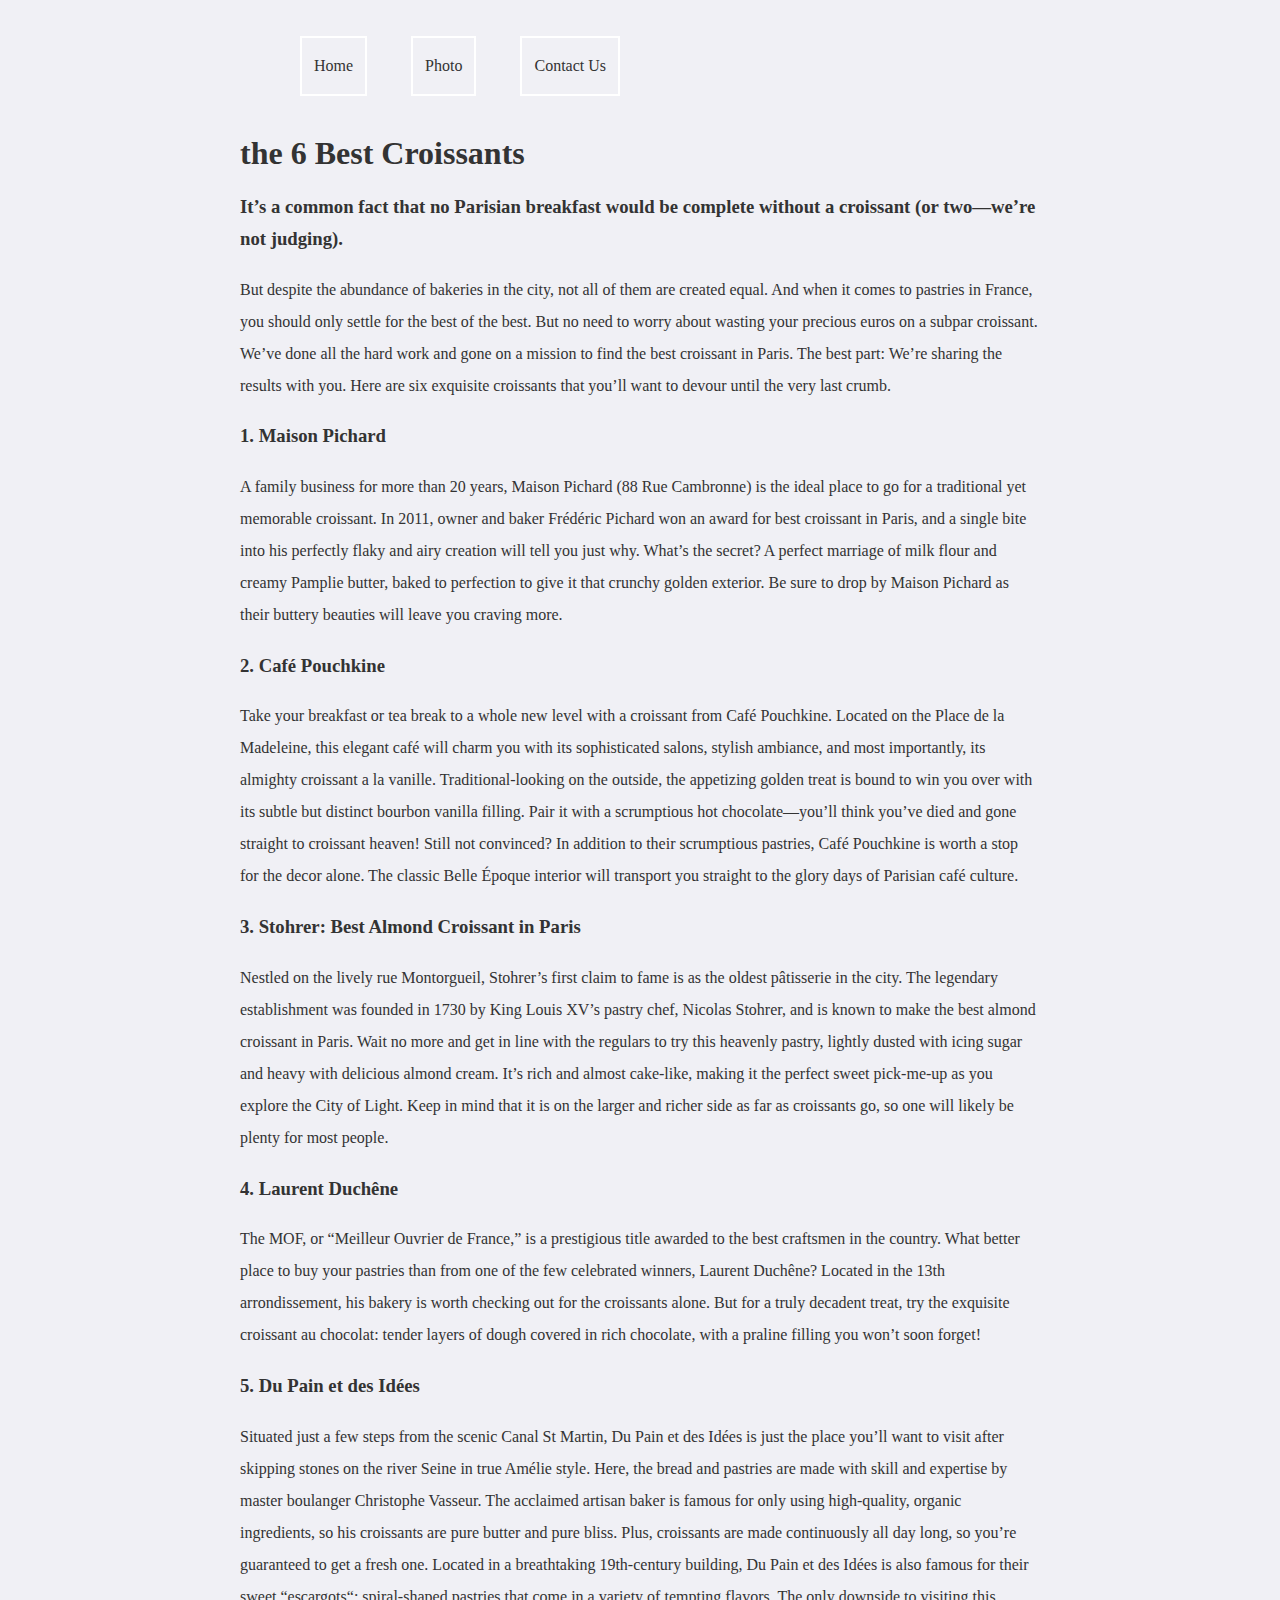
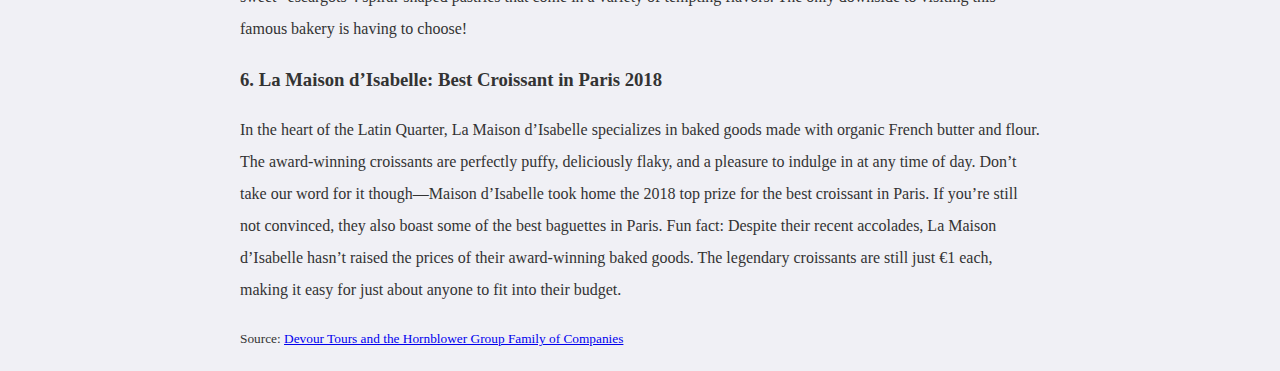
<file: index.html>
<!DOCTYPE html>
<html lang="en">
  <head>
    <meta charset="UTF-8" />
    <meta
      name="viewport"
      content="width=device-width, user-scalable=no, initial-scale=1.0, maximum-scale=1.0, minimum-scale=1.0"
    />
    <meta http-equiv="X-UA-Compatible" content="ie=edge" />
    <title>The Best Croissants in Paris</title>
    <link rel="stylesheet" href="/src/app.css" />
    <meta
      name="description"
      content="the 6 Best Croissants for breakfast in Paris"
    />
  </head>
  <body>
    <header>
      <nav>
        <ul>
          <li>
            <a href="/" target="_blank" title="Home page">Home</a>
          </li>
          <li>
            <a href="/photo.html" title="Photo of croissant">Photo</a>
          </li>
          <li>
            <a href="/contact.html" title="Contact to developer">Contact Us</a>
          </li>
        </ul>
      </nav>
    </header>
    <article>
      <h1>the 6 Best Croissants</h1>
      <h3>
        It’s a common fact that no Parisian breakfast would be complete without
        a croissant (or two—we’re not judging).
      </h3>
      <p>
        But despite the abundance of bakeries in the city, not all of them are
        created equal. And when it comes to pastries in France, you should only
        settle for the best of the best. But no need to worry about wasting your
        precious euros on a subpar croissant. We’ve done all the hard work and
        gone on a mission to find the best croissant in Paris. The best part:
        We’re sharing the results with you. Here are six exquisite croissants
        that you’ll want to devour until the very last crumb.
      </p>
      <h3>1. Maison Pichard</h3>
      <p>
        A family business for more than 20 years, Maison Pichard (88 Rue
        Cambronne) is the ideal place to go for a traditional yet memorable
        croissant. In 2011, owner and baker Frédéric Pichard won an award for
        best croissant in Paris, and a single bite into his perfectly flaky and
        airy creation will tell you just why. What’s the secret? A perfect
        marriage of milk flour and creamy Pamplie butter, baked to perfection to
        give it that crunchy golden exterior. Be sure to drop by Maison Pichard
        as their buttery beauties will leave you craving more.
      </p>
      <h3>2. Café Pouchkine</h3>
      <p>
        Take your breakfast or tea break to a whole new level with a croissant
        from Café Pouchkine. Located on the Place de la Madeleine, this elegant
        café will charm you with its sophisticated salons, stylish ambiance, and
        most importantly, its almighty croissant a la vanille.
        Traditional-looking on the outside, the appetizing golden treat is bound
        to win you over with its subtle but distinct bourbon vanilla filling.
        Pair it with a scrumptious hot chocolate—you’ll think you’ve died and
        gone straight to croissant heaven! Still not convinced? In addition to
        their scrumptious pastries, Café Pouchkine is worth a stop for the decor
        alone. The classic Belle Époque interior will transport you straight to
        the glory days of Parisian café culture.
      </p>
      <h3>3. Stohrer: Best Almond Croissant in Paris</h3>
      <p>
        Nestled on the lively rue Montorgueil, Stohrer’s first claim to fame is
        as the oldest pâtisserie in the city. The legendary establishment was
        founded in 1730 by King Louis XV’s pastry chef, Nicolas Stohrer, and is
        known to make the best almond croissant in Paris. Wait no more and get
        in line with the regulars to try this heavenly pastry, lightly dusted
        with icing sugar and heavy with delicious almond cream. It’s rich and
        almost cake-like, making it the perfect sweet pick-me-up as you explore
        the City of Light. Keep in mind that it is on the larger and richer side
        as far as croissants go, so one will likely be plenty for most people.
      </p>
      <h3>4. Laurent Duchêne</h3>
      <p>
        The MOF, or “Meilleur Ouvrier de France,” is a prestigious title awarded
        to the best craftsmen in the country. What better place to buy your
        pastries than from one of the few celebrated winners, Laurent Duchêne?
        Located in the 13th arrondissement, his bakery is worth checking out for
        the croissants alone. But for a truly decadent treat, try the exquisite
        croissant au chocolat: tender layers of dough covered in rich chocolate,
        with a praline filling you won’t soon forget!
      </p>
      <h3>5. Du Pain et des Idées</h3>
      <p>
        Situated just a few steps from the scenic Canal St Martin, Du Pain et
        des Idées is just the place you’ll want to visit after skipping stones
        on the river Seine in true Amélie style. Here, the bread and pastries
        are made with skill and expertise by master boulanger Christophe
        Vasseur. The acclaimed artisan baker is famous for only using
        high-quality, organic ingredients, so his croissants are pure butter and
        pure bliss. Plus, croissants are made continuously all day long, so
        you’re guaranteed to get a fresh one. Located in a breathtaking
        19th-century building, Du Pain et des Idées is also famous for their
        sweet “escargots“: spiral-shaped pastries that come in a variety of
        tempting flavors. The only downside to visiting this famous bakery is
        having to choose!
      </p>
      <h3>6. La Maison d’Isabelle: Best Croissant in Paris 2018</h3>
      <p>
        In the heart of the Latin Quarter, La Maison d’Isabelle specializes in
        baked goods made with organic French butter and flour. The award-winning
        croissants are perfectly puffy, deliciously flaky, and a pleasure to
        indulge in at any time of day. Don’t take our word for it though—Maison
        d’Isabelle took home the 2018 top prize for the best croissant in Paris.
        If you’re still not convinced, they also boast some of the best
        baguettes in Paris. Fun fact: Despite their recent accolades, La Maison
        d’Isabelle hasn’t raised the prices of their award-winning baked goods.
        The legendary croissants are still just €1 each, making it easy for just
        about anyone to fit into their budget.
      </p>

      <p>
        <small
          >Source:
          <a
            href="https://devourtours.com/blog/best-croissants-in-paris/?cnt=SI"
            title="Link to original article"
            >Devour Tours and the Hornblower Group Family of Companies</a
          >
        </small>
      </p>
    </article>
  </body>
</html>
</file>
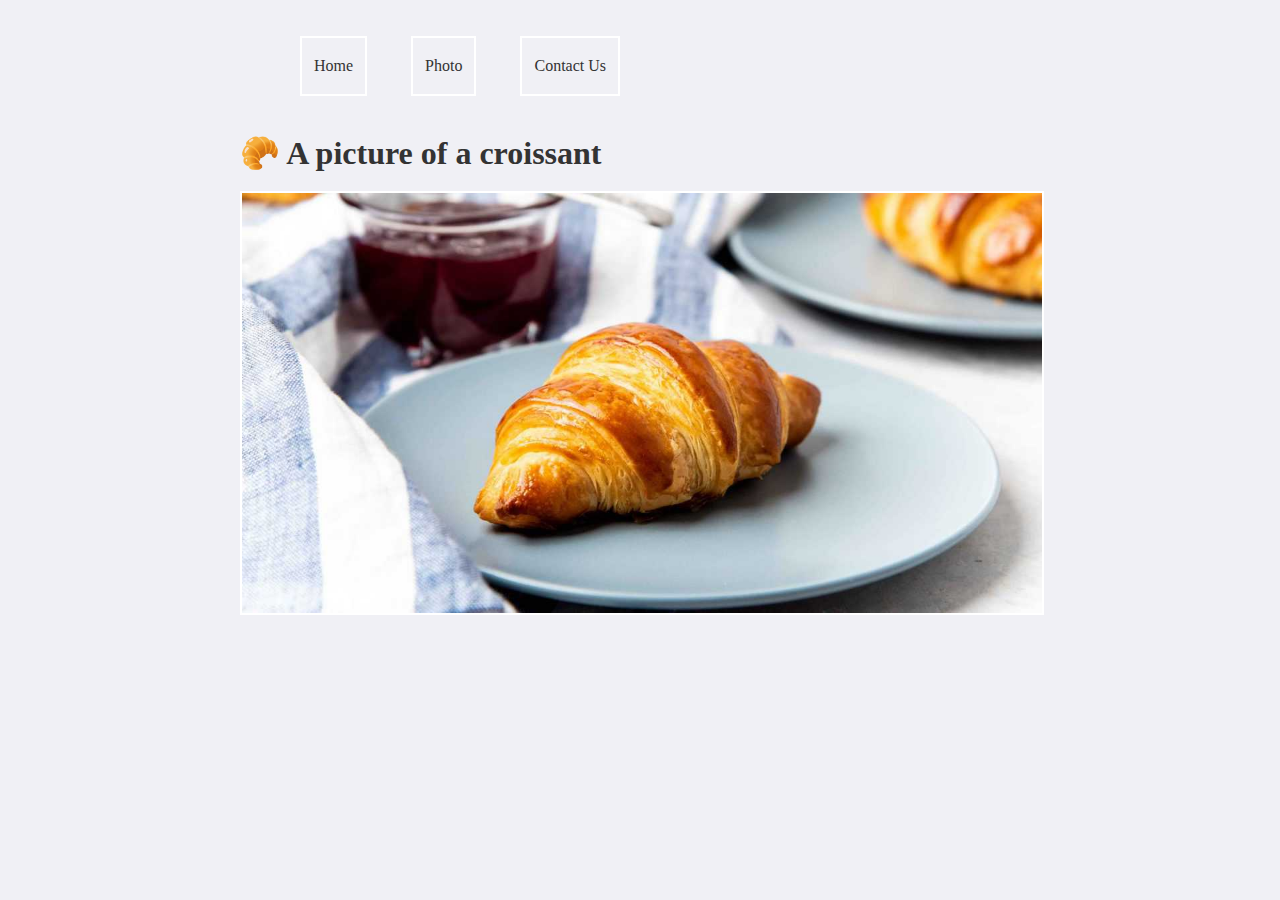
<file: photo.html>
<!DOCTYPE html>
<html lang="en">
  <head>
    <meta charset="UTF-8" />
    <meta
      name="viewport"
      content="width=device-width, user-scalable=no, initial-scale=1.0, maximum-scale=1.0, minimum-scale=1.0"
    />
    <meta http-equiv="X-UA-Compatible" content="ie=edge" />
    <title>Photo Croissant</title>
    <link rel="stylesheet" href="/src/app.css" />
  </head>
  <body>
    <header>
      <nav>
        <ul>
          <li>
            <a href="/" target="_blank" title="Home page">Home</a>
          </li>
          <li>
            <a href="/photo.html" title="Photo of croissant">Photo</a>
          </li>
          <li>
            <a href="/contact.html" title="Contact to developer">Contact Us</a>
          </li>
        </ul>
      </nav>
    </header>
    <article>
      <h1>🥐 A picture of a croissant</h1>
      <img
        src="/src/images/home_made_croissant.jpg"
        alt="Home made croissant on the plate"
        class="croissant-image"
      />
    </article>
  </body>
</html>
</file>
<file: src/app.css>
body {
    max-width: 800px;
    margin: auto;
    background: #f0f0f5;
    color: #333333;
    line-height: 2em;
}
img {
    width: 100%;
    border: solid 2px #ffffff;
}
li {
    list-style: none;
    display: inline-block;
    margin: 20px;
    padding: 12px;
    border: solid 2px #ffffff;
}
li a {
    text-decoration: none;
    color: #333333;
}
li:hover  a {
color: white;
}
li:hover {
    background: #333333;
}
</file>
